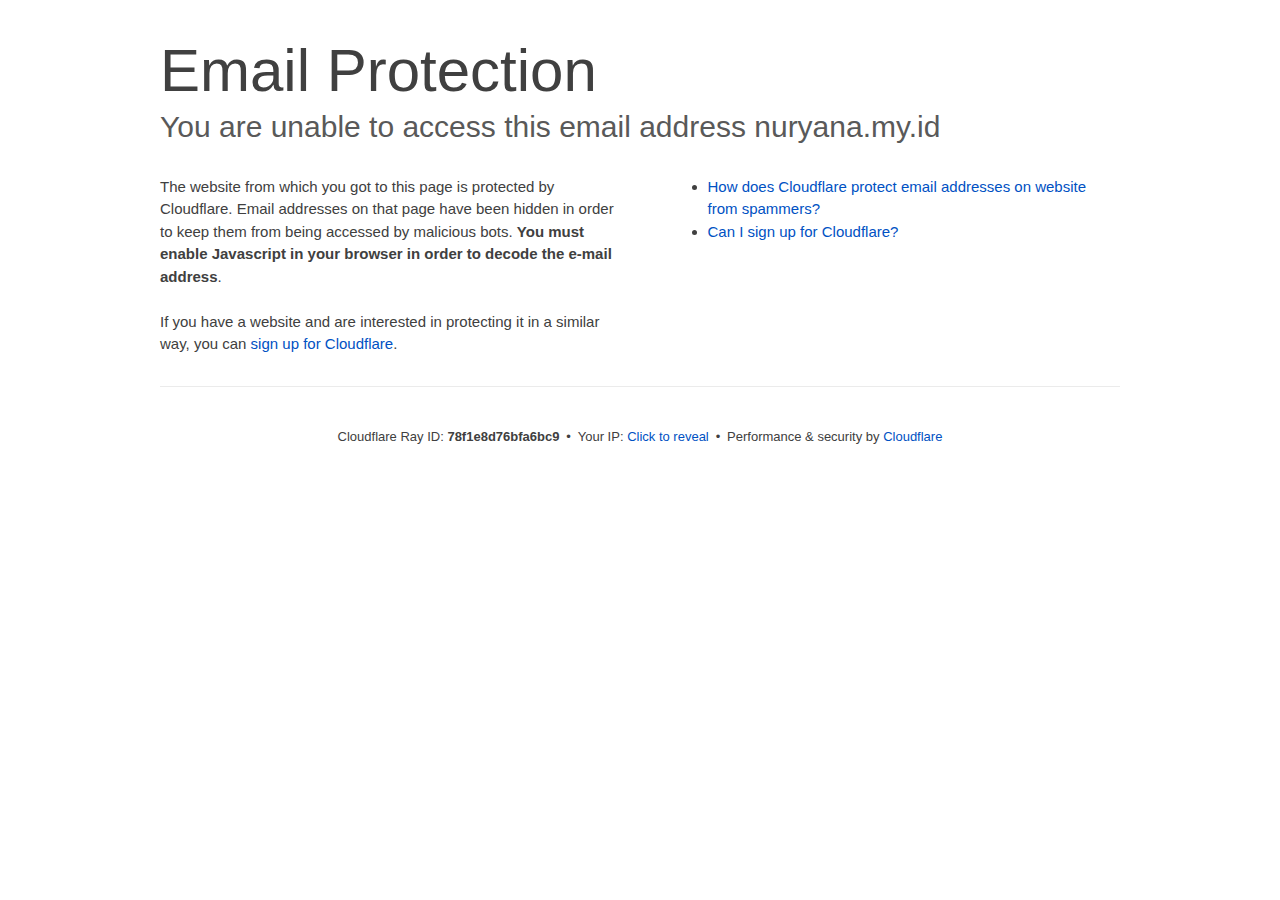
<file: cdn-cgi/l/email-protection/index.html>
<!DOCTYPE html>
<!--[if lt IE 7]> <html class="no-js ie6 oldie" lang="en-US"> <![endif]--><!--[if IE 7]>    <html class="no-js ie7 oldie" lang="en-US"> <![endif]--><!--[if IE 8]>    <html class="no-js ie8 oldie" lang="en-US"> <![endif]--><!--[if gt IE 8]><!--><html class="no-js" lang="en-US"> <!--<![endif]-->
<head>
<title>Email Protection | Cloudflare</title>
<meta charset="UTF-8">
<meta http-equiv="Content-Type" content="text/html; charset=UTF-8">
<meta http-equiv="X-UA-Compatible" content="IE=Edge">
<meta name="robots" content="noindex, nofollow">
<meta name="viewport" content="width=device-width,initial-scale=1">
<link rel="stylesheet" id="cf_styles-css" href="/cdn-cgi/styles/cf.errors.css">
<!--[if lt IE 9]><link rel="stylesheet" id='cf_styles-ie-css' href="/cdn-cgi/styles/cf.errors.ie.css" /><![endif]-->
<style>body{margin:0;padding:0}</style>


<!--[if gte IE 10]><!-->
<script>if (!navigator.cookieEnabled) {
    window.addEventListener('DOMContentLoaded', function () {
      var cookieEl = document.getElementById('cookie-alert');
      cookieEl.style.display = 'block';
    })
  }</script>
<!--<![endif]-->


</head>
<body>
  <div id="cf-wrapper">
    <div class="cf-alert cf-alert-error cf-cookie-error" id="cookie-alert" data-translate="enable_cookies">Please enable cookies.</div>
    <div id="cf-error-details" class="cf-error-details-wrapper">
      <div class="cf-wrapper cf-header cf-error-overview">
        <h1 data-translate="block_headline">Email Protection</h1>
        <h2 class="cf-subheadline"><span data-translate="unable_to_access">You are unable to access this email address</span> nuryana.my.id</h2>
      </div><!-- /.header -->

      <div class="cf-section cf-wrapper">
        <div class="cf-columns two">
          <div class="cf-column">
            <p>The website from which you got to this page is protected by Cloudflare. Email addresses on that page have been hidden in order to keep them from being accessed by malicious bots. <strong>You must enable Javascript in your browser in order to decode the e-mail address</strong>.</p>
            <p>If you have a website and are interested in protecting it in a similar way, you can <a rel="noopener noreferrer" href="https://www.cloudflare.com/sign-up?utm_source=email_protection">sign up for Cloudflare</a>.</p>
          </div>

          <div class="cf-column">
            <div class="grid_4">
              <div class="rail">
                  <div class="panel">
                      <ul class="nobullets">
                        <li><a rel="noopener noreferrer" class="modal-link-faq" href="https://support.cloudflare.com/hc/en-us/articles/200170016-What-is-Email-Address-Obfuscation-">How does Cloudflare protect email addresses on website from spammers?</a></li>
                        <li><a rel="noopener noreferrer" class="modal-link-faq" href="https://support.cloudflare.com/hc/en-us/categories/200275218-Getting-Started">Can I sign up for Cloudflare?</a></li>
                    </ul>
                </div>
              </div>
            </div>
          </div>
        </div>
      </div><!-- /.section -->

      <div class="cf-error-footer cf-wrapper w-240 lg:w-full py-10 sm:py-4 sm:px-8 mx-auto text-center sm:text-left border-solid border-0 border-t border-gray-300">
  <p class="text-13">
    <span class="cf-footer-item sm:block sm:mb-1">Cloudflare Ray ID: <strong class="font-semibold">78f1e8d76bfa6bc9</strong></span>
    <span class="cf-footer-separator sm:hidden">&bull;</span>
    <span id="cf-footer-item-ip" class="cf-footer-item hidden sm:block sm:mb-1">
      Your IP:
      <button type="button" id="cf-footer-ip-reveal" class="cf-footer-ip-reveal-btn">Click to reveal</button>
      <span class="hidden" id="cf-footer-ip">209.97.165.118</span>
      <span class="cf-footer-separator sm:hidden">&bull;</span>
    </span>
    <span class="cf-footer-item sm:block sm:mb-1"><span>Performance &amp; security by</span> <a rel="noopener noreferrer" href="https://www.cloudflare.com/5xx-error-landing" id="brand_link" target="_blank">Cloudflare</a></span>
    
  </p>
  <script>(function(){function d(){var b=a.getElementById("cf-footer-item-ip"),c=a.getElementById("cf-footer-ip-reveal");b&&"classList"in b&&(b.classList.remove("hidden"),c.addEventListener("click",function(){c.classList.add("hidden");a.getElementById("cf-footer-ip").classList.remove("hidden")}))}var a=document;document.addEventListener&&a.addEventListener("DOMContentLoaded",d)})();</script>
</div><!-- /.error-footer -->


    </div><!-- /#cf-error-details -->
  </div><!-- /#cf-wrapper -->

  <script>window._cf_translation = {};</script>

</body>
</html>
</file>
<file: cdn-cgi/styles/cf.errors.css>
#cf-wrapper a,#cf-wrapper abbr,#cf-wrapper article,#cf-wrapper aside,#cf-wrapper b,#cf-wrapper big,#cf-wrapper blockquote,#cf-wrapper body,#cf-wrapper canvas,#cf-wrapper caption,#cf-wrapper center,#cf-wrapper cite,#cf-wrapper code,#cf-wrapper dd,#cf-wrapper del,#cf-wrapper details,#cf-wrapper dfn,#cf-wrapper div,#cf-wrapper dl,#cf-wrapper dt,#cf-wrapper em,#cf-wrapper embed,#cf-wrapper fieldset,#cf-wrapper figcaption,#cf-wrapper figure,#cf-wrapper footer,#cf-wrapper form,#cf-wrapper h1,#cf-wrapper h2,#cf-wrapper h3,#cf-wrapper h4,#cf-wrapper h5,#cf-wrapper h6,#cf-wrapper header,#cf-wrapper hgroup,#cf-wrapper html,#cf-wrapper i,#cf-wrapper iframe,#cf-wrapper img,#cf-wrapper label,#cf-wrapper legend,#cf-wrapper li,#cf-wrapper mark,#cf-wrapper menu,#cf-wrapper nav,#cf-wrapper object,#cf-wrapper ol,#cf-wrapper output,#cf-wrapper p,#cf-wrapper pre,#cf-wrapper s,#cf-wrapper samp,#cf-wrapper section,#cf-wrapper small,#cf-wrapper span,#cf-wrapper strike,#cf-wrapper strong,#cf-wrapper sub,#cf-wrapper summary,#cf-wrapper sup,#cf-wrapper table,#cf-wrapper tbody,#cf-wrapper td,#cf-wrapper tfoot,#cf-wrapper th,#cf-wrapper thead,#cf-wrapper tr,#cf-wrapper tt,#cf-wrapper u,#cf-wrapper ul{margin:0;padding:0;border:0;font:inherit;font-size:100%;text-decoration:none;vertical-align:baseline}#cf-wrapper a img{border:none}#cf-wrapper article,#cf-wrapper aside,#cf-wrapper details,#cf-wrapper figcaption,#cf-wrapper figure,#cf-wrapper footer,#cf-wrapper header,#cf-wrapper hgroup,#cf-wrapper menu,#cf-wrapper nav,#cf-wrapper section,#cf-wrapper summary{display:block}#cf-wrapper .cf-columns:after,#cf-wrapper .cf-columns:before,#cf-wrapper .cf-section:after,#cf-wrapper .cf-section:before,#cf-wrapper .cf-wrapper:after,#cf-wrapper .cf-wrapper:before,#cf-wrapper .clearfix:after,#cf-wrapper .clearfix:before,#cf-wrapper section:after,#cf-wrapper section:before{content:" ";display:table}#cf-wrapper .cf-columns:after,#cf-wrapper .cf-section:after,#cf-wrapper .cf-wrapper:after,#cf-wrapper .clearfix:after,#cf-wrapper section:after{clear:both}#cf-wrapper{display:block;margin:0;padding:0;position:relative;text-align:left;width:100%;z-index:999999999;color:#404040!important;font-family:-apple-system,BlinkMacSystemFont,Segoe UI,Roboto,Oxygen,Ubuntu,Helvetica Neue,Arial,sans-serif!important;font-size:15px!important;line-height:1.5!important;text-decoration:none!important;letter-spacing:normal;-webkit-tap-highlight-color:rgba(246,139,31,.3);-webkit-font-smoothing:antialiased}#cf-wrapper .cf-section,#cf-wrapper section{background:0 0;display:block;margin-bottom:2em;margin-top:2em}#cf-wrapper .cf-wrapper{margin-left:auto;margin-right:auto;width:90%}#cf-wrapper .cf-columns{display:block;list-style:none;padding:0;width:100%}#cf-wrapper .cf-columns img,#cf-wrapper .cf-columns input,#cf-wrapper .cf-columns object,#cf-wrapper .cf-columns select,#cf-wrapper .cf-columns textarea{max-width:100%}#cf-wrapper .cf-columns>.cf-column{float:left;padding-bottom:45px;width:100%;box-sizing:border-box}@media screen and (min-width:49.2em){#cf-wrapper .cf-columns.cols-2>.cf-column:nth-child(n+3),#cf-wrapper .cf-columns.cols-3>.cf-column:nth-child(n+4),#cf-wrapper .cf-columns.cols-4>.cf-column:nth-child(n+3),#cf-wrapper .cf-columns.four>.cf-column:nth-child(n+3),#cf-wrapper .cf-columns.three>.cf-column:nth-child(n+4),#cf-wrapper .cf-columns.two>.cf-column:nth-child(n+3){padding-top:67.5px}#cf-wrapper .cf-columns>.cf-column{padding-bottom:0}#cf-wrapper .cf-columns.cols-2>.cf-column,#cf-wrapper .cf-columns.cols-4>.cf-column,#cf-wrapper .cf-columns.four>.cf-column,#cf-wrapper .cf-columns.two>.cf-column{padding-left:0;padding-right:22.5px;width:50%}#cf-wrapper .cf-columns.cols-2>.cf-column:nth-child(2n),#cf-wrapper .cf-columns.cols-4>.cf-column:nth-child(2n),#cf-wrapper .cf-columns.four>.cf-column:nth-child(2n),#cf-wrapper .cf-columns.two>.cf-column:nth-child(2n){padding-left:22.5px;padding-right:0}#cf-wrapper .cf-columns.cols-2>.cf-column:nth-child(odd),#cf-wrapper .cf-columns.cols-4>.cf-column:nth-child(odd),#cf-wrapper .cf-columns.four>.cf-column:nth-child(odd),#cf-wrapper .cf-columns.two>.cf-column:nth-child(odd){clear:left}#cf-wrapper .cf-columns.cols-3>.cf-column,#cf-wrapper .cf-columns.three>.cf-column{padding-left:30px;width:33.3333333333333%}#cf-wrapper .cf-columns.cols-3>.cf-column:first-child,#cf-wrapper .cf-columns.cols-3>.cf-column:nth-child(3n+1),#cf-wrapper .cf-columns.three>.cf-column:first-child,#cf-wrapper .cf-columns.three>.cf-column:nth-child(3n+1){clear:left;padding-left:0;padding-right:30px}#cf-wrapper .cf-columns.cols-3>.cf-column:nth-child(3n+2),#cf-wrapper .cf-columns.three>.cf-column:nth-child(3n+2){padding-left:15px;padding-right:15px}#cf-wrapper .cf-columns.cols-3>.cf-column:nth-child(-n+3),#cf-wrapper .cf-columns.three>.cf-column:nth-child(-n+3){padding-top:0}}@media screen and (min-width:66em){#cf-wrapper .cf-columns>.cf-column{padding-bottom:0}#cf-wrapper .cf-columns.cols-4>.cf-column,#cf-wrapper .cf-columns.four>.cf-column{padding-left:33.75px;width:25%}#cf-wrapper .cf-columns.cols-4>.cf-column:nth-child(odd),#cf-wrapper .cf-columns.four>.cf-column:nth-child(odd){clear:none}#cf-wrapper .cf-columns.cols-4>.cf-column:first-child,#cf-wrapper .cf-columns.cols-4>.cf-column:nth-child(4n+1),#cf-wrapper .cf-columns.four>.cf-column:first-child,#cf-wrapper .cf-columns.four>.cf-column:nth-child(4n+1){clear:left;padding-left:0;padding-right:33.75px}#cf-wrapper .cf-columns.cols-4>.cf-column:nth-child(4n+2),#cf-wrapper .cf-columns.four>.cf-column:nth-child(4n+2){padding-left:11.25px;padding-right:22.5px}#cf-wrapper .cf-columns.cols-4>.cf-column:nth-child(4n+3),#cf-wrapper .cf-columns.four>.cf-column:nth-child(4n+3){padding-left:22.5px;padding-right:11.25px}#cf-wrapper .cf-columns.cols-4>.cf-column:nth-child(n+5),#cf-wrapper .cf-columns.four>.cf-column:nth-child(n+5){padding-top:67.5px}#cf-wrapper .cf-columns.cols-4>.cf-column:nth-child(-n+4),#cf-wrapper .cf-columns.four>.cf-column:nth-child(-n+4){padding-top:0}}#cf-wrapper a{background:0 0;border:0;color:#0051c3;outline:0;text-decoration:none;-webkit-transition:all .15s ease;transition:all .15s ease}#cf-wrapper a:hover{background:0 0;border:0;color:#f68b1f}#cf-wrapper a:focus{background:0 0;border:0;color:#62a1d8;outline:0}#cf-wrapper a:active{background:0 0;border:0;color:#c16508;outline:0}#cf-wrapper h1,#cf-wrapper h2,#cf-wrapper h3,#cf-wrapper h4,#cf-wrapper h5,#cf-wrapper h6,#cf-wrapper p{color:#404040;margin:0;padding:0}#cf-wrapper h1,#cf-wrapper h2,#cf-wrapper h3{font-weight:400}#cf-wrapper h4,#cf-wrapper h5,#cf-wrapper h6,#cf-wrapper strong{font-weight:600}#cf-wrapper h1{font-size:36px;line-height:1.2}#cf-wrapper h2{font-size:30px;line-height:1.3}#cf-wrapper h3{font-size:25px;line-height:1.3}#cf-wrapper h4{font-size:20px;line-height:1.3}#cf-wrapper h5{font-size:15px}#cf-wrapper h6{font-size:13px}#cf-wrapper ol,#cf-wrapper ul{list-style:none;margin-left:3em}#cf-wrapper ul{list-style-type:disc}#cf-wrapper ol{list-style-type:decimal}#cf-wrapper em{font-style:italic}#cf-wrapper .cf-subheadline{color:#595959;font-weight:300}#cf-wrapper .cf-text-error{color:#bd2426}#cf-wrapper .cf-text-success{color:#9bca3e}#cf-wrapper ol+h2,#cf-wrapper ol+h3,#cf-wrapper ol+h4,#cf-wrapper ol+h5,#cf-wrapper ol+h6,#cf-wrapper ol+p,#cf-wrapper p+dl,#cf-wrapper p+ol,#cf-wrapper p+p,#cf-wrapper p+table,#cf-wrapper p+ul,#cf-wrapper ul+h2,#cf-wrapper ul+h3,#cf-wrapper ul+h4,#cf-wrapper ul+h5,#cf-wrapper ul+h6,#cf-wrapper ul+p{margin-top:1.5em}#cf-wrapper h1+p,#cf-wrapper p+h1,#cf-wrapper p+h2,#cf-wrapper p+h3,#cf-wrapper p+h4,#cf-wrapper p+h5,#cf-wrapper p+h6{margin-top:1.25em}#cf-wrapper h1+h2,#cf-wrapper h1+h3,#cf-wrapper h2+h3,#cf-wrapper h3+h4,#cf-wrapper h4+h5{margin-top:.25em}#cf-wrapper h2+p{margin-top:1em}#cf-wrapper h1+h4,#cf-wrapper h1+h5,#cf-wrapper h1+h6,#cf-wrapper h2+h4,#cf-wrapper h2+h5,#cf-wrapper h2+h6,#cf-wrapper h3+h5,#cf-wrapper h3+h6,#cf-wrapper h3+p,#cf-wrapper h4+p,#cf-wrapper h5+ol,#cf-wrapper h5+p,#cf-wrapper h5+ul{margin-top:.5em}#cf-wrapper .cf-btn{background-color:transparent;border:1px solid #999;color:#404040;font-size:14px;font-weight:400;line-height:1.2;margin:0;padding:.6em 1.33333em .53333em;-webkit-user-select:none;-moz-user-select:none;-ms-user-select:none;user-select:none;display:-moz-inline-stack;display:inline-block;vertical-align:middle;zoom:1;border-radius:2px;box-sizing:border-box;-webkit-transition:all .2s ease;transition:all .2s ease}#cf-wrapper .cf-btn:hover{background-color:#bfbfbf;border:1px solid #737373;color:#fff}#cf-wrapper .cf-btn:focus{color:inherit;outline:0;box-shadow:inset 0 0 4px rgba(0,0,0,.3)}#cf-wrapper .cf-btn.active,#cf-wrapper .cf-btn:active{background-color:#bfbfbf;border:1px solid #404040;color:#272727}#cf-wrapper .cf-btn::-moz-focus-inner{padding:0;border:0}#cf-wrapper .cf-btn .cf-caret{border-top-color:currentColor;margin-left:.25em;margin-top:.18333em}#cf-wrapper .cf-btn-primary{background-color:#2f7bbf;border:1px solid transparent;color:#fff}#cf-wrapper .cf-btn-primary:hover{background-color:#62a1d8;border:1px solid #2f7bbf;color:#fff}#cf-wrapper .cf-btn-primary.active,#cf-wrapper .cf-btn-primary:active,#cf-wrapper .cf-btn-primary:focus{background-color:#62a1d8;border:1px solid #163959;color:#fff}#cf-wrapper .cf-btn-danger,#cf-wrapper .cf-btn-error,#cf-wrapper .cf-btn-important{background-color:#bd2426;border-color:transparent;color:#fff}#cf-wrapper .cf-btn-danger:hover,#cf-wrapper .cf-btn-error:hover,#cf-wrapper .cf-btn-important:hover{background-color:#de5052;border-color:#bd2426;color:#fff}#cf-wrapper .cf-btn-danger.active,#cf-wrapper .cf-btn-danger:active,#cf-wrapper .cf-btn-danger:focus,#cf-wrapper .cf-btn-error.active,#cf-wrapper .cf-btn-error:active,#cf-wrapper .cf-btn-error:focus,#cf-wrapper .cf-btn-important.active,#cf-wrapper .cf-btn-important:active,#cf-wrapper .cf-btn-important:focus{background-color:#de5052;border-color:#521010;color:#fff}#cf-wrapper .cf-btn-accept,#cf-wrapper .cf-btn-success{background-color:#9bca3e;border:1px solid transparent;color:#fff}#cf-wrapper .cf-btn-accept:hover,#cf-wrapper .cf-btn-success:hover{background-color:#bada7a;border:1px solid #9bca3e;color:#fff}#cf-wrapper .active.cf-btn-accept,#cf-wrapper .cf-btn-accept:active,#cf-wrapper .cf-btn-accept:focus,#cf-wrapper .cf-btn-success.active,#cf-wrapper .cf-btn-success:active,#cf-wrapper .cf-btn-success:focus{background-color:#bada7a;border:1px solid #516b1d;color:#fff}#cf-wrapper .cf-btn-accept{color:transparent;font-size:0;height:36.38px;overflow:hidden;position:relative;text-indent:0;width:36.38px;white-space:nowrap}#cf-wrapper input,#cf-wrapper select,#cf-wrapper textarea{background:#fff!important;border:1px solid #999!important;color:#404040!important;font-size:.86667em!important;line-height:1.24!important;margin:0 0 1em!important;max-width:100%!important;outline:0!important;padding:.45em .75em!important;vertical-align:middle!important;display:-moz-inline-stack;display:inline-block;zoom:1;box-sizing:border-box;-webkit-transition:all .2s ease;transition:all .2s ease;border-radius:2px}#cf-wrapper input:hover,#cf-wrapper select:hover,#cf-wrapper textarea:hover{border-color:gray}#cf-wrapper input:focus,#cf-wrapper select:focus,#cf-wrapper textarea:focus{border-color:#2f7bbf;outline:0;box-shadow:0 0 8px rgba(47,123,191,.5)}#cf-wrapper fieldset{width:100%}#cf-wrapper label{display:block;font-size:13px;margin-bottom:.38333em}#cf-wrapper .cf-form-stacked .select2-container,#cf-wrapper .cf-form-stacked input,#cf-wrapper .cf-form-stacked select,#cf-wrapper .cf-form-stacked textarea{display:block;width:100%}#cf-wrapper .cf-form-stacked input[type=button],#cf-wrapper .cf-form-stacked input[type=checkbox],#cf-wrapper .cf-form-stacked input[type=submit]{display:-moz-inline-stack;display:inline-block;vertical-align:middle;zoom:1;width:auto}#cf-wrapper .cf-form-actions{text-align:right}#cf-wrapper .cf-alert{background-color:#f9b169;border:1px solid #904b06;color:#404040;font-size:13px;padding:7.5px 15px;position:relative;vertical-align:middle;border-radius:2px}#cf-wrapper .cf-alert:empty{display:none}#cf-wrapper .cf-alert .cf-close{border:1px solid transparent;color:inherit;font-size:18.75px;line-height:1;padding:0;position:relative;right:-18.75px;top:0}#cf-wrapper .cf-alert .cf-close:hover{background-color:transparent;border-color:currentColor;color:inherit}#cf-wrapper .cf-alert-danger,#cf-wrapper .cf-alert-error{background-color:#de5052;border-color:#521010;color:#fff}#cf-wrapper .cf-alert-success{background-color:#bada7a;border-color:#516b1d;color:#516b1d}#cf-wrapper .cf-alert-warning{background-color:#f9b169;border-color:#904b06;color:#404040}#cf-wrapper .cf-alert-info{background-color:#62a1d8;border-color:#163959;color:#163959}#cf-wrapper .cf-alert-nonessential{background-color:#ebebeb;border-color:#999;color:#404040}#cf-wrapper .cf-icon-exclamation-sign{background:url(/cdn-cgi/images/icon-exclamation.png?1376755637) 50% no-repeat;height:54px;width:54px;display:-moz-inline-stack;display:inline-block;vertical-align:middle;zoom:1}#cf-wrapper h1 .cf-icon-exclamation-sign{margin-top:-10px}#cf-wrapper #cf-error-banner{background-color:#fff;border-bottom:3px solid #f68b1f;padding:15px 15px 20px;position:relative;z-index:999999999;box-shadow:0 2px 8px rgba(0,0,0,.2)}#cf-wrapper #cf-error-banner h4,#cf-wrapper #cf-error-banner p{display:-moz-inline-stack;display:inline-block;vertical-align:bottom;zoom:1}#cf-wrapper #cf-error-banner h4{color:#2f7bbf;font-weight:400;font-size:20px;line-height:1;vertical-align:baseline}#cf-wrapper #cf-error-banner .cf-error-actions{margin-bottom:10px;text-align:center;width:100%}#cf-wrapper #cf-error-banner .cf-error-actions a{display:-moz-inline-stack;display:inline-block;vertical-align:middle;zoom:1}#cf-wrapper #cf-error-banner .cf-error-actions a+a{margin-left:10px}#cf-wrapper #cf-error-banner .cf-error-actions .cf-btn-accept,#cf-wrapper #cf-error-banner .cf-error-actions .cf-btn-success{color:#fff}#cf-wrapper #cf-error-banner .error-header-desc{text-align:left}#cf-wrapper #cf-error-banner .cf-close{color:#999;cursor:pointer;display:inline-block;font-size:34.5px;float:none;font-weight:700;height:22.5px;line-height:.6;overflow:hidden;position:absolute;right:20px;top:25px;text-indent:200%;width:22.5px}#cf-wrapper #cf-error-banner .cf-close:hover{color:gray}#cf-wrapper #cf-error-banner .cf-close:before{content:"\00D7";left:0;height:100%;position:absolute;text-align:center;text-indent:0;top:0;width:100%}#cf-inline-error-wrapper{box-shadow:0 2px 10px rgba(0,0,0,.5)}#cf-wrapper #cf-error-details{background:#fff}#cf-wrapper #cf-error-details .cf-error-overview{padding:25px 0 0}#cf-wrapper #cf-error-details .cf-error-overview h1,#cf-wrapper #cf-error-details .cf-error-overview h2{font-weight:300}#cf-wrapper #cf-error-details .cf-error-overview h2{margin-top:0}#cf-wrapper #cf-error-details .cf-highlight{background:#ebebeb;overflow-x:hidden;padding:30px 0;background-image:-webkit-gradient(linear,left top, left bottom,from(#dedede),color-stop(3%, #ebebeb),color-stop(97%, #ebebeb),to(#dedede));background-image:linear-gradient(top,#dedede,#ebebeb 3%,#ebebeb 97%,#dedede)}#cf-wrapper #cf-error-details .cf-highlight h3{color:#999;font-weight:300}#cf-wrapper #cf-error-details .cf-highlight .cf-column:last-child{padding-bottom:0}#cf-wrapper #cf-error-details .cf-highlight .cf-highlight-inverse{background-color:#fff;padding:15px;border-radius:2px}#cf-wrapper #cf-error-details .cf-status-display h3{margin-top:.5em}#cf-wrapper #cf-error-details .cf-status-label{color:#9bca3e;font-size:1.46667em}#cf-wrapper #cf-error-details .cf-status-label,#cf-wrapper #cf-error-details .cf-status-name{display:inline}#cf-wrapper #cf-error-details .cf-status-item{display:block;position:relative;text-align:left}#cf-wrapper #cf-error-details .cf-status-item,#cf-wrapper #cf-error-details .cf-status-item.cf-column{padding-bottom:1.5em}#cf-wrapper #cf-error-details .cf-status-item.cf-error-source{display:block;text-align:center}#cf-wrapper #cf-error-details .cf-status-item.cf-error-source:after{bottom:-60px;content:"";display:none;border-bottom:18px solid #fff;border-left:20px solid transparent;border-right:20px solid transparent;height:0;left:50%;margin-left:-9px;position:absolute;right:50%;width:0}#cf-wrapper #cf-error-details .cf-status-item+.cf-status-item{border-top:1px solid #dedede;padding-top:1.5em}#cf-wrapper #cf-error-details .cf-status-item+.cf-status-item:before{background:url(/cdn-cgi/images/cf-icon-horizontal-arrow.png) no-repeat;content:"";display:block;left:0;position:absolute;top:25.67px}#cf-wrapper #cf-error-details .cf-error-source .cf-icon-error-container{height:85px;margin-bottom:2.5em}#cf-wrapper #cf-error-details .cf-error-source .cf-status-label{color:#bd2426}#cf-wrapper #cf-error-details .cf-error-source .cf-icon{display:block}#cf-wrapper #cf-error-details .cf-error-source .cf-icon-status{bottom:-10px;left:50%;top:auto;right:auto}#cf-wrapper #cf-error-details .cf-error-source .cf-status-label,#cf-wrapper #cf-error-details .cf-error-source .cf-status-name{display:block}#cf-wrapper #cf-error-details .cf-icon-error-container{height:auto;position:relative}#cf-wrapper #cf-error-details .cf-icon-status{display:block;margin-left:-24px;position:absolute;top:0;right:0}#cf-wrapper #cf-error-details .cf-icon{display:none;margin:0 auto}#cf-wrapper #cf-error-details .cf-status-desc{display:block;height:22.5px;overflow:hidden;text-overflow:ellipsis;width:100%;white-space:nowrap}#cf-wrapper #cf-error-details .cf-status-desc:empty{display:none}#cf-wrapper #cf-error-details .cf-error-footer{padding:1.33333em 0;border-top:1px solid #ebebeb;text-align:center}#cf-wrapper #cf-error-details .cf-error-footer p{font-size:13px}#cf-wrapper #cf-error-details .cf-error-footer select{margin:0!important}#cf-wrapper #cf-error-details .cf-footer-item{display:block;margin-bottom:5px;text-align:left}#cf-wrapper #cf-error-details .cf-footer-separator{display:none}#cf-wrapper #cf-error-details .cf-captcha-info{margin-bottom:10px;position:relative;text-align:center}#cf-wrapper #cf-error-details .cf-captcha-image{height:57px;width:300px}#cf-wrapper #cf-error-details .cf-captcha-actions{margin-top:15px}#cf-wrapper #cf-error-details .cf-captcha-actions a{font-size:0;height:36.38px;overflow:hidden;padding-left:1.2em;padding-right:1.2em;position:relative;text-indent:-9999px;width:36.38px;white-space:nowrap}#cf-wrapper #cf-error-details .cf-captcha-actions a.cf-icon-refresh span{background-position:0 -787px}#cf-wrapper #cf-error-details .cf-captcha-actions a.cf-icon-announce span{background-position:0 -767px}#cf-wrapper #cf-error-details .cf-captcha-actions a.cf-icon-question span{background-position:0 -827px}#cf-wrapper #cf-error-details .cf-screenshot-container{background:url(/cdn-cgi/images/browser-bar.png?1376755637) no-repeat #fff;max-height:400px;max-width:100%;overflow:hidden;padding-top:53px;width:960px;border-radius:5px 5px 0 0}#cf-wrapper #cf-error-details .cf-screenshot-container .cf-no-screenshot{background:url(/cdn-cgi/images/cf-no-screenshot-warn.png) no-repeat;display:block;height:158px;left:25%;margin-top:-79px;overflow:hidden;position:relative;top:50%;width:178px}#cf-wrapper #cf-error-details .cf-captcha-container .cf-screenshot-container,#cf-wrapper #cf-error-details .cf-captcha-container .cf-screenshot-container img,#recaptcha-widget .cf-alert,#recaptcha-widget .recaptcha_only_if_audio,.cf-cookie-error{display:none}#cf-wrapper #cf-error-details .cf-screenshot-container .cf-no-screenshot.error{background:url(/cdn-cgi/images/cf-no-screenshot-error.png) no-repeat;height:175px}#cf-wrapper #cf-error-details .cf-screenshot-container.cf-screenshot-full .cf-no-screenshot{left:50%;margin-left:-89px}.cf-captcha-info iframe{max-width:100%}#cf-wrapper .cf-icon-ok{background:url(/cdn-cgi/images/cf-icon-ok.png) no-repeat;height:48px;width:48px}#cf-wrapper .cf-icon-error{background:url(/cdn-cgi/images/cf-icon-error.png) no-repeat;height:48px;width:48px}#cf-wrapper .cf-icon-browser{background:url(/cdn-cgi/images/cf-icon-browser.png) no-repeat;height:80px;width:100px}#cf-wrapper .cf-icon-cloud{background:url(/cdn-cgi/images/cf-icon-cloud.png) no-repeat;height:77px;width:151px}#cf-wrapper .cf-icon-server{background:url(/cdn-cgi/images/cf-icon-server.png) no-repeat;height:75px;width:95px}#cf-wrapper .cf-icon-railgun{background-position:0 -848px;height:81px;width:95px}#cf-wrapper .cf-caret{border:.33333em solid transparent;border-top-color:inherit;content:"";height:0;width:0;display:-moz-inline-stack;display:inline-block;vertical-align:middle;zoom:1}@media screen and (min-width:49.2em){#cf-wrapper #cf-error-details .cf-status-desc:empty,#cf-wrapper #cf-error-details .cf-status-item.cf-error-source:after,#cf-wrapper #cf-error-details .cf-status-item .cf-icon,#cf-wrapper #cf-error-details .cf-status-label,#cf-wrapper #cf-error-details .cf-status-name{display:block}#cf-wrapper .cf-wrapper{width:708px}#cf-wrapper #cf-error-banner{padding:20px 20px 25px}#cf-wrapper #cf-error-banner .cf-error-actions{margin-bottom:15px}#cf-wrapper #cf-error-banner .cf-error-header-desc h4{margin-right:.5em}#cf-wrapper #cf-error-details h1{font-size:4em}#cf-wrapper #cf-error-details .cf-error-overview{padding-top:2.33333em}#cf-wrapper #cf-error-details .cf-highlight{padding:4em 0}#cf-wrapper #cf-error-details .cf-status-item{text-align:center}#cf-wrapper #cf-error-details .cf-status-item,#cf-wrapper #cf-error-details .cf-status-item.cf-column{padding-bottom:0}#cf-wrapper #cf-error-details .cf-status-item+.cf-status-item{border:0;padding-top:0}#cf-wrapper #cf-error-details .cf-status-item+.cf-status-item:before{background-position:0 -544px;height:24.75px;margin-left:-37.5px;width:75px;background-size:131.25px auto}#cf-wrapper #cf-error-details .cf-icon-error-container{height:85px;margin-bottom:2.5em}#cf-wrapper #cf-error-details .cf-icon-status{bottom:-10px;left:50%;top:auto;right:auto}#cf-wrapper #cf-error-details .cf-error-footer{padding:2.66667em 0}#cf-wrapper #cf-error-details .cf-footer-item,#cf-wrapper #cf-error-details .cf-footer-separator{display:-moz-inline-stack;display:inline-block;vertical-align:baseline;zoom:1}#cf-wrapper #cf-error-details .cf-footer-separator{padding:0 .25em}#cf-wrapper #cf-error-details .cf-status-item.cloudflare-status:before{margin-left:-50px}#cf-wrapper #cf-error-details .cf-status-item.cloudflare-status+.status-item:before{margin-left:-25px}#cf-wrapper #cf-error-details .cf-screenshot-container{height:400px;margin-bottom:-4em;max-width:none}#cf-wrapper #cf-error-details .cf-captcha-container .cf-screenshot-container,#cf-wrapper #cf-error-details .cf-captcha-container .cf-screenshot-container img{display:block}}@media screen and (min-width:66em){#cf-wrapper .cf-wrapper{width:960px}#cf-wrapper #cf-error-banner .cf-close{position:relative;right:auto;top:auto}#cf-wrapper #cf-error-banner .cf-details{white-space:nowrap}#cf-wrapper #cf-error-banner .cf-details-link{padding-right:.5em}#cf-wrapper #cf-error-banner .cf-error-actions{float:right;margin-bottom:0;text-align:left;width:auto}#cf-wrapper #cf-error-details .cf-status-item+.cf-status-item:before{background-position:0 -734px;height:33px;margin-left:-50px;width:100px;background-size:auto}#cf-wrapper #cf-error-details .cf-status-item.cf-cloudflare-status:before{margin-left:-66.67px}#cf-wrapper #cf-error-details .cf-status-item.cf-cloudflare-status+.cf-status-item:before{margin-left:-37.5px}#cf-wrapper #cf-error-details .cf-captcha-image{float:left}#cf-wrapper #cf-error-details .cf-captcha-actions{position:absolute;top:0;right:0}}.no-js #cf-wrapper .js-only{display:none}#cf-wrapper #cf-error-details .heading-ray-id{font-family:monaco,courier,monospace;font-size:15px;white-space:nowrap} #cf-wrapper #cf-error-details .cf-footer-item.hidden,.cf-error-footer .hidden{display:none} .cf-error-footer .cf-footer-ip-reveal-btn{-webkit-appearance:button;-moz-appearance:button;appearance:button;text-decoration:none;background:none;color:inherit;border:none;padding:0;font:inherit;cursor:pointer;color:#0051c3;-webkit-transition:color .15s ease;transition:color .15s ease}.cf-error-footer .cf-footer-ip-reveal-btn:hover{color:#ee730a}
</file>
